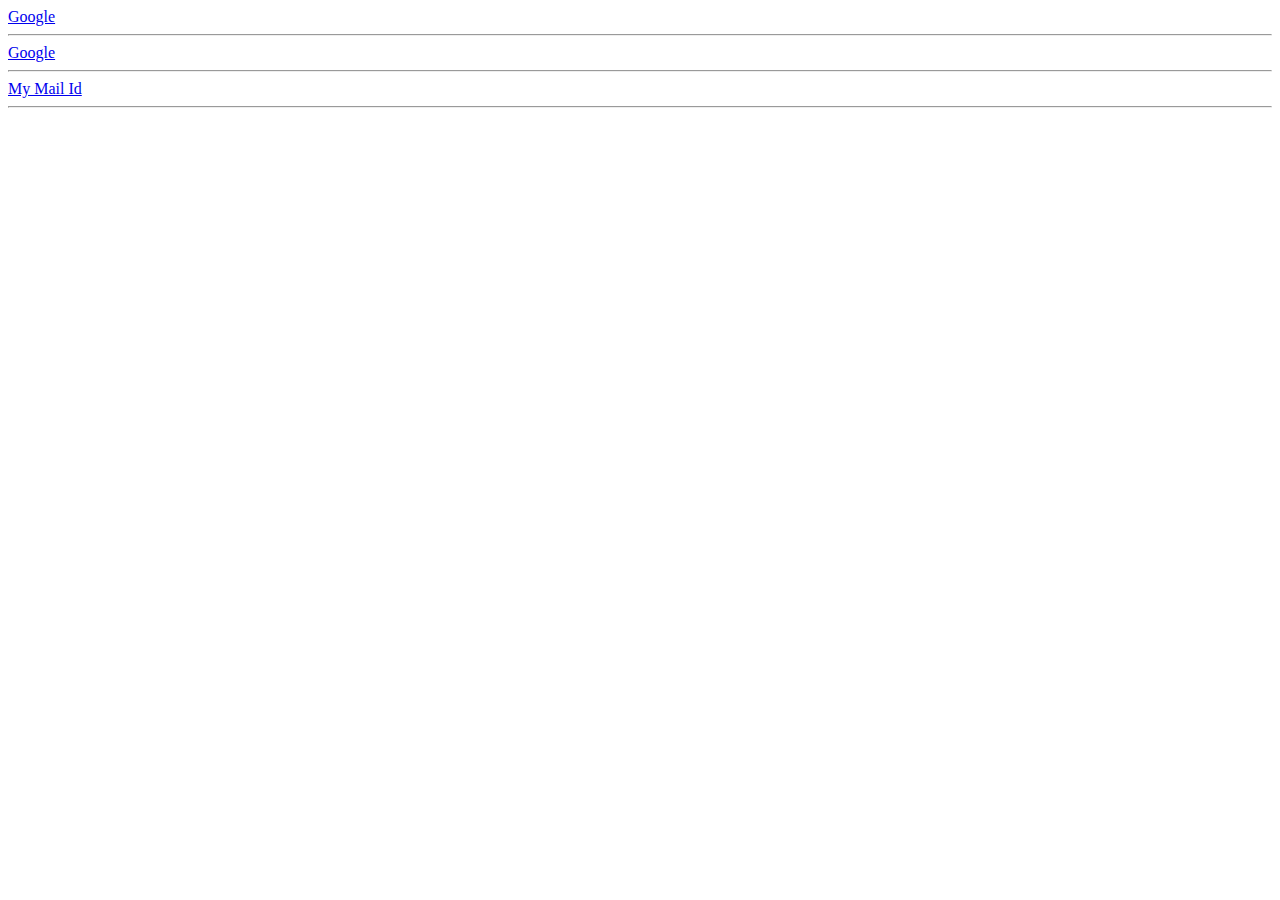
<file: day 1/First.html>
<!DOCTYPE html>
<html lang="en">
<head>
    <link type="stylesheet" href="style.css"/>
    <meta charset="UTF-8">
    <meta http-equiv="X-UA-Compatible" content="IE=edge">
    <meta name="viewport" content="width=device-width, initial-scale=1.0">
    <title>First HTML Page</title>
    <!-- <h1>Hello</h1>
    <h2>Hello How are you?</h2>
    <h3>Hello How are you?</h3> -->
    
</head>
<body>
    <a href="http://www.google.com">Google</a><hr/>
    <a href="http://www.google.com" target="_blank">Google</a><hr/>
    <a href="mailto:naimishpatel.it@socat.edu.in">My Mail Id</a><hr/>
    <!-- <h1>Heading</h1>
    <p>Hello , This is Training Session.</p>
    <p>Hi , This is Training Session.</p> -->
</body>
</html>
</file>
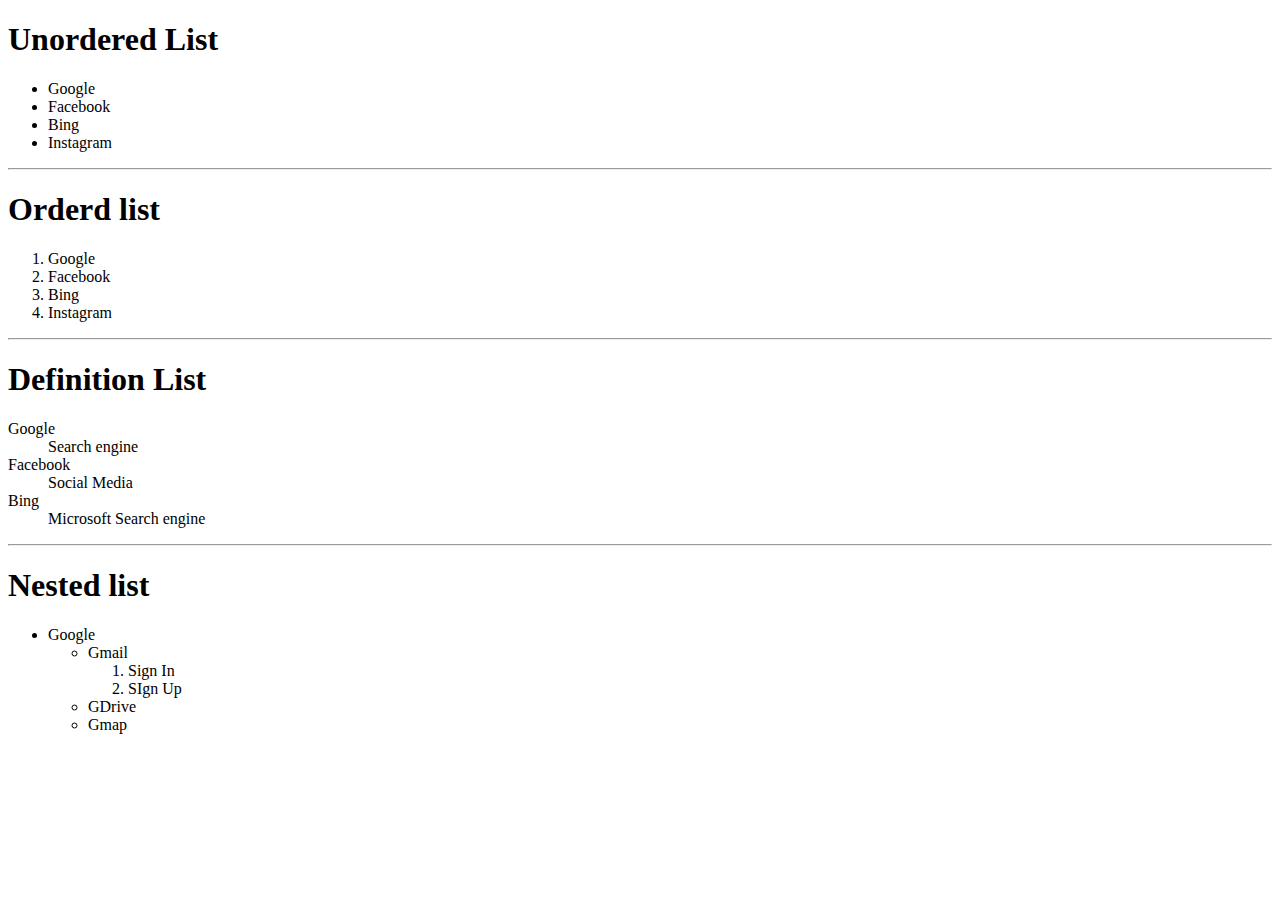
<file: day 1/list.html>
<!DOCTYPE html>
<html lang="en">
<head>
    <meta charset="UTF-8">
    <meta http-equiv="X-UA-Compatible" content="IE=edge">
    <meta name="viewport" content="width=device-width, initial-scale=1.0">
    <title>List</title>
</head>
<body>
    <h1>Unordered List</h1>
    <ul>       
        <li>Google</li>
        <li>Facebook</li>
        <li>Bing</li>
        <li>Instagram</li>
    </ul><hr>
    <h1>Orderd list</h1>
    <ol>
        <li>Google</li>
        <li>Facebook</li>
        <li>Bing</li>
        <li>Instagram</li>
    </ol><hr>
    <h1>Definition List</h1>
    <dl>
        <dt>Google</dt>
        <dd>Search engine</dd>
        <dt>Facebook</dt>
        <dd>Social Media</dd>
        <dt>Bing</dt>
        <dd>Microsoft Search engine</dd>
    </dl><hr>
    <h1>Nested list</h1>
    <ul>
        <li>Google
            <ul>
                <li>Gmail
                    <ol>
                        <li>Sign In</li>
                        <li>SIgn Up</li>
                    </ol>
                </li>
                <li>GDrive</li>
                <li>Gmap</li>
            </ul>
        </li>
    </ul>
</body>
</html>
</file>
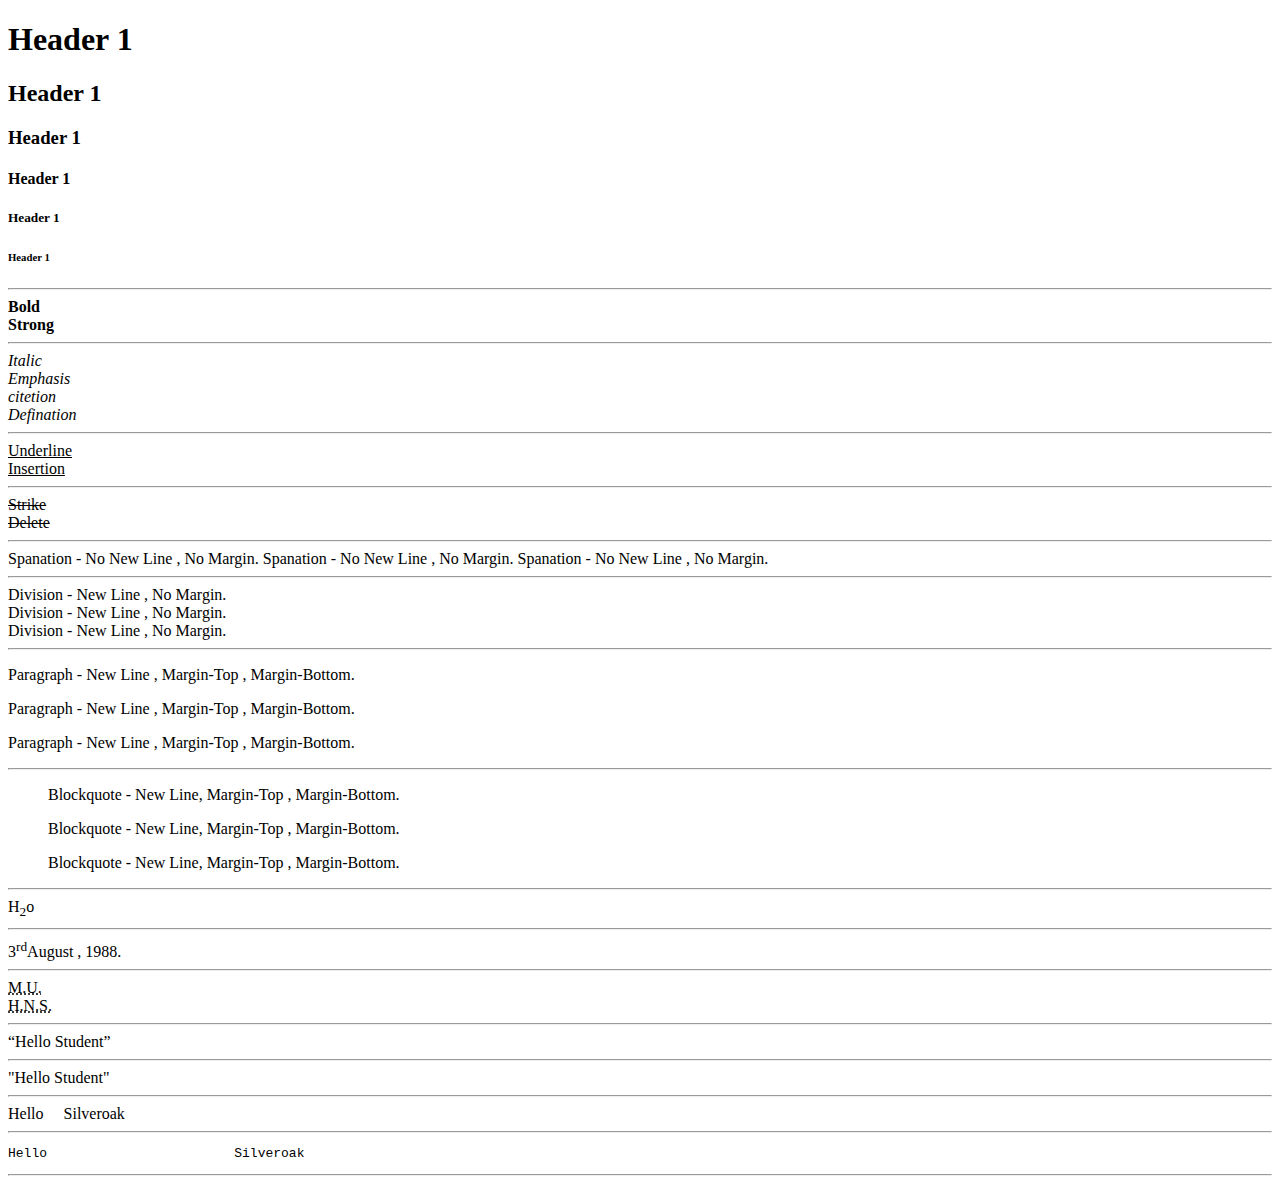
<file: day 1/typography.html>
<!DOCTYPE html>
<html lang="en">
<head>
    <meta charset="UTF-8">
    <meta name="viewport" content="width=device-width, initial-scale=1.0">
    <title>Day 1 | Text - Typography HTML</title>
</head>
<body>
    <h1>Header 1</h1>
    <h2>Header 1</h2>
    <h3>Header 1</h3>
    <h4>Header 1</h4>
    <h5>Header 1</h5>
    <h6>Header 1</h6>

    <hr/>
    <b>Bold</b><br/><!--To HIglight-->
    <strong>Strong</strong>
    <hr/>
    <i>Italic</i><br/>
    <em>Emphasis</em></br>
    <cite>citetion</cite><br/>
    <dfn>Defination</dfn>

    <hr/>
  
    <u>Underline</u><br/>
    <ins>Insertion</ins>
    <hr/>

    <s>Strike</s><br/>
    <del>Delete</del>

    <hr/>

    <span>Spanation - No New Line , No Margin.</span>
    <span>Spanation - No New Line , No Margin.</span>
    <span>Spanation - No New Line , No Margin.</span>

    <hr/>

    <div>Division - New Line , No Margin.</div>
    <div>Division - New Line , No Margin.</div>
    <div>Division - New Line , No Margin.</div>

    <hr/>

    <p>Paragraph - New Line , Margin-Top , Margin-Bottom.</p>
    <p>Paragraph - New Line , Margin-Top , Margin-Bottom.</p>
    <p>Paragraph - New Line , Margin-Top , Margin-Bottom.</p>
    
    <hr/>

    <blockquote>Blockquote - New Line, Margin-Top , Margin-Bottom.</blockquote>
    <blockquote>Blockquote - New Line, Margin-Top , Margin-Bottom.</blockquote>
    <blockquote>Blockquote - New Line, Margin-Top , Margin-Bottom.</blockquote>

    <hr/>

    <span>H<sub>2</sub>o</span>
    <hr/>

    <span>3<sup>rd</sup>August , 1988.</span>
<hr/>
<abbr title="Marvadi University">M.U.</abbr><br/>
<acronym title="H.N.Shukla College">H.N.S.</acronym>

<hr/>
<q>Hello Student</q>
<hr/>
<span>"Hello Student"</span>
<hr/>

<span>Hello &nbsp;&nbsp;&nbsp;&nbsp;Silveroak</span>
<hr/>
<pre>Hello                        Silveroak</pre>
<hr/>                   
</body>
</html>
</file>
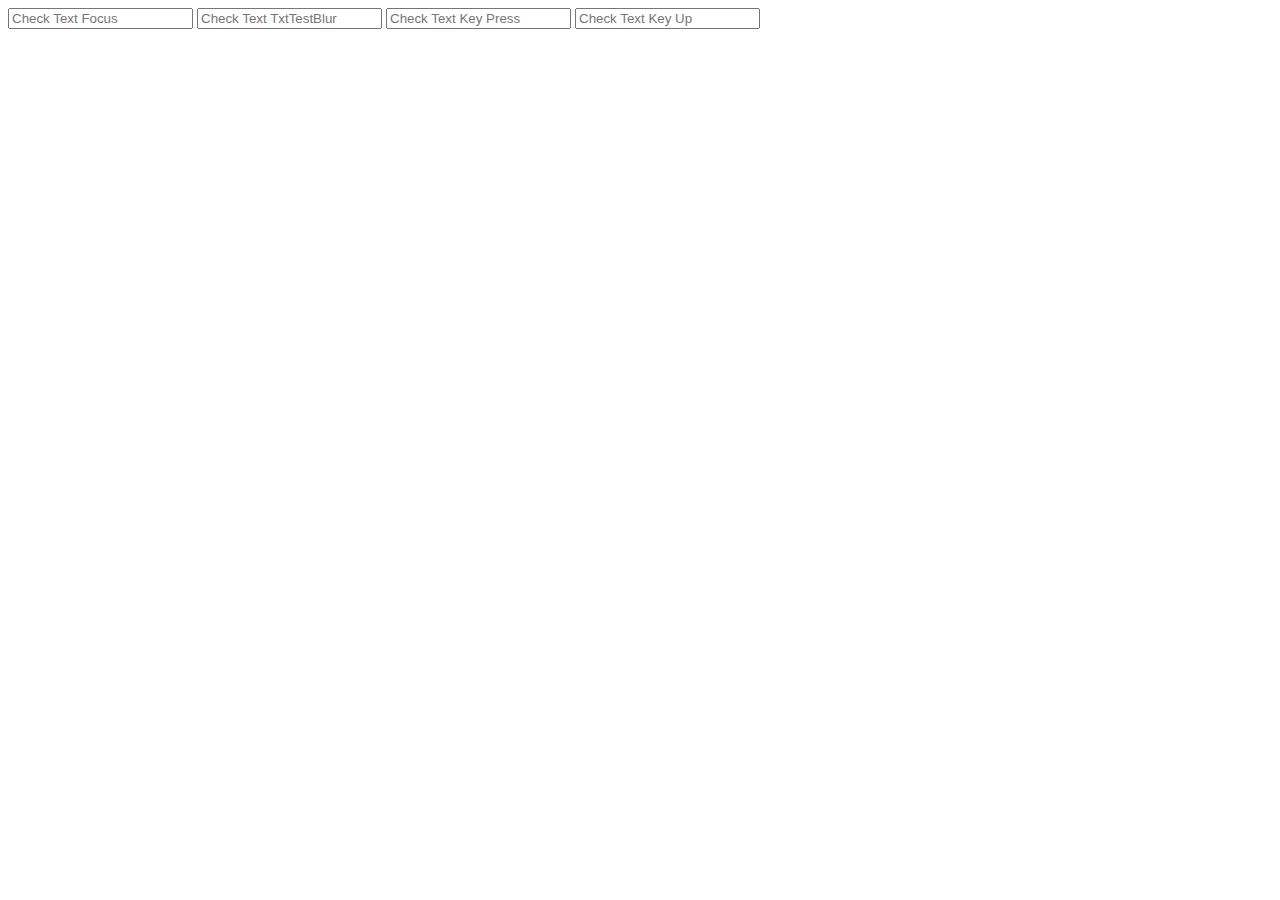
<file: day 10/j-query  textbox.html>
<!DOCTYPE html>
<html lang="en">
<head>
    <meta charset="UTF-8">
    <meta name="viewport" content="width=device-width, initial-scale=1.0">
    <title>TextBox</title>
    <script src="https://ajax.googleapis.com/ajax/libs/jquery/3.6.4/jquery.min.js"></script>
    <script type="text/javascript">
        $(document).ready(function(){
            $("#TxtTestFocus").focus(function(){
                $(this).css("background-color","red");
            });
            $("#TxtTestBlur").blur(function(){
                $(this).css("background-color","yellow");
            });
            $("#TxtTestKeyPress").keypress(function(){
                alert($(this).val());
            });
            $("#TxtTestKeyUp ").keyup(function(){
                alert($(this).val());
            });
        })
    </script>
</head>
<body>
    <input type="text" id="TxtTestFocus" placeholder="Check Text Focus">
    <input type="text" id="TxtTestBlur" placeholder="Check Text TxtTestBlur">
    <input type="text" id="TxtTestKeyPress" placeholder="Check Text Key Press">
    <input type="text" id="TxtTestKeyUp" placeholder="Check Text Key Up">
</body>
</html>
</file>
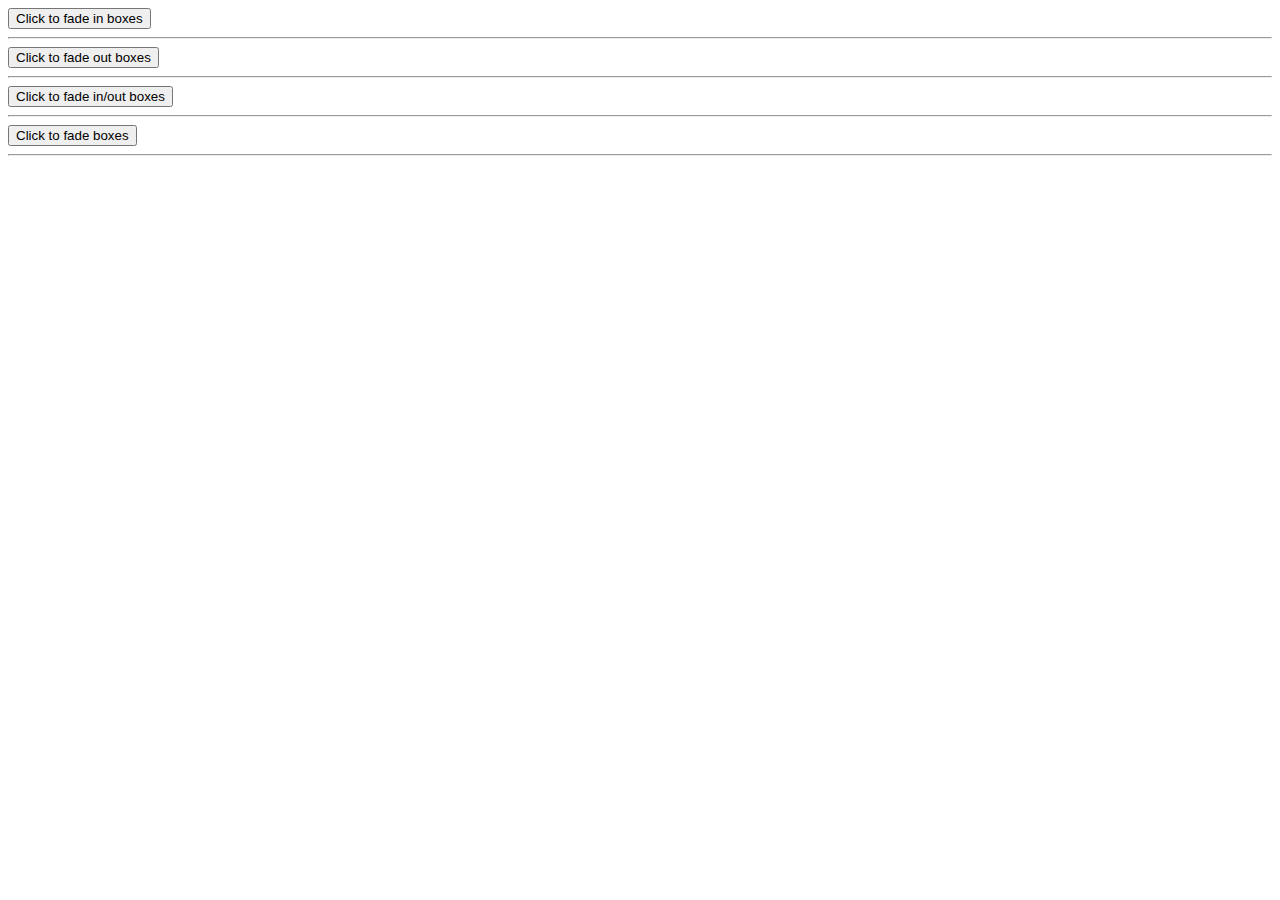
<file: day 10/j-query fade.html>
<!DOCTYPE html>
<html lang="en">
<head>
    <meta charset="UTF-8">
    <meta name="viewport" content="width=device-width, initial-scale=1.0">
    <title>Fade</title>
    <script src="https://ajax.googleapis.com/ajax/libs/jquery/3.6.4/jquery.min.js"></script>
    <script>
         $(document).ready(function(){
                $("#b1").click(function(){
                    $("#div1").fadeIn();
                    $("#div2").fadeIn("slow");
                    $("#div3").fadeIn(3000);
                });

                $("#b2").click(function(){
                    $("#div1").fadeOut();
                    $("#div2").fadeOut("slow");
                    $("#div3").fadeOut(3000);
                });

                $("#b3").click(function(){
                    $("#div1").fadeToggle();
                    $("#div2").fadeToggle("slow");
                    $("#div3").fadeToggle(3000);
                });

                $("#b4").click(function(){
                    $("#div1").fadeTo("slow",0.10);
                    $("#div2").fadeTo("slow",0.8);
                    $("#div3").fadeTo("slow",0.4);
                });

         });
    </script>
    
</head>
<body>
    <button id="b1" type="button">Click to fade in boxes</button><br><hr>
    <button id="b2" type="button">Click to fade out boxes</button><br><hr>
    <button id="b3" type="button">Click to fade in/out boxes</button><br><hr>
    <button id="b4" type="button">Click to fade boxes</button><br><hr>

    <div id="div1" style="width: 80px; height: 80px; display: none; background-color: red;"></div><br>
    <div id="div2" style="width: 80px; height: 80px; display: none; background-color: green;"></div><br>
    <div id="div3" style="width: 80px; height: 80px; display: none; background-color: blue;"></div><br>
</body>
</html>
</file>
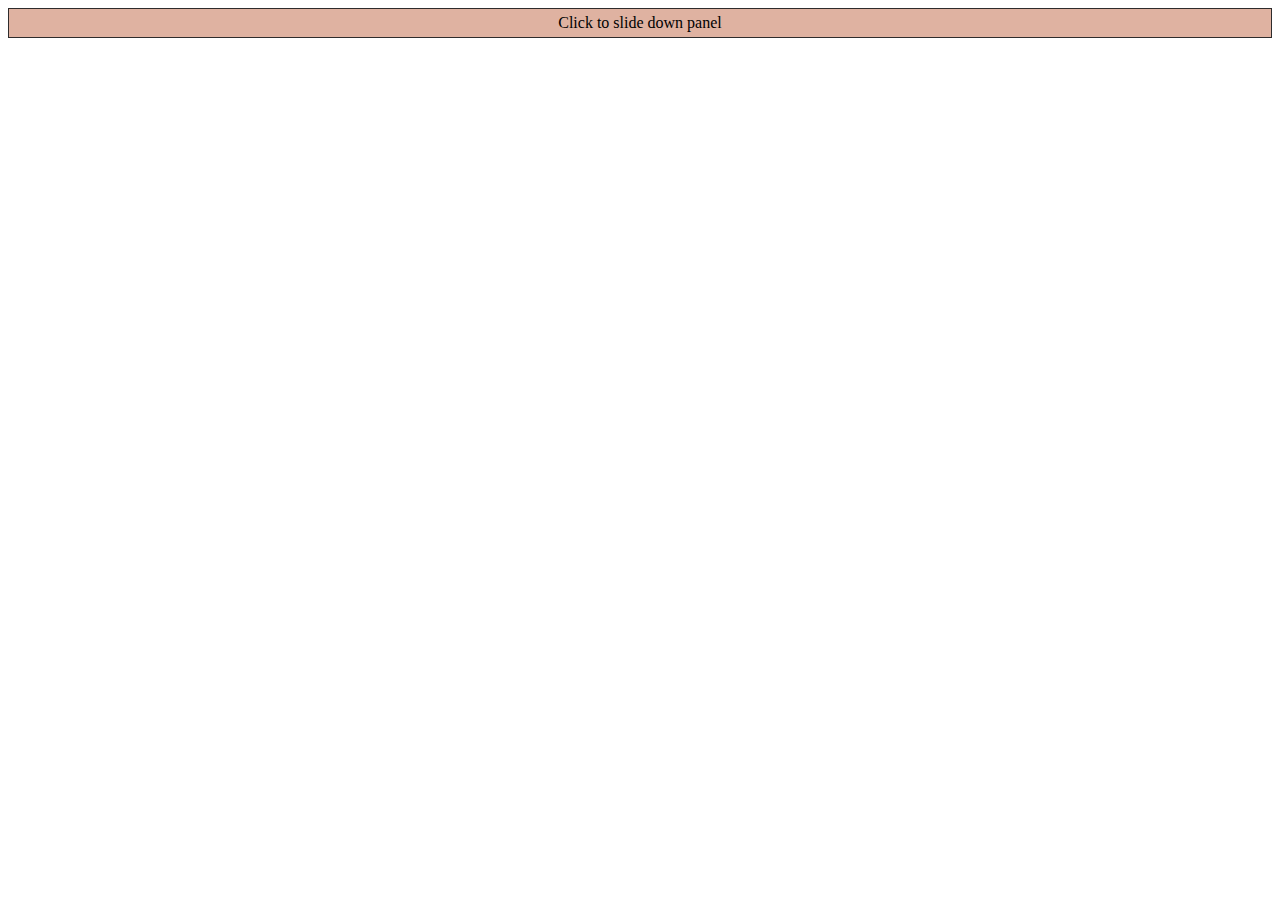
<file: day 10/j-query slidebar.html>
<!DOCTYPE html>
<html lang="en">
<head>
    <meta charset="UTF-8">
    <meta name="viewport" content="width=device-width, initial-scale=1.0">
    <title>Slide bar</title>
    <script src="https://ajax.googleapis.com/ajax/libs/jquery/3.6.4/jquery.min.js"></script>
    <script>
        $(document).ready(function(){
            $("#flip").click(function(){
                $("#panel").slideToggle("slow");
                
            });

           
        });
    </script>
    <style>
        #panel{
            padding: 50px;
            display: none;
            text-align: center;
            background-color:rgb(223, 178, 161);
            border: solid 1px #2e2c2c;
        }

        #flip{
            padding: 5px;
            text-align: center;
            background-color: rgb(223, 178, 161);
            border: solid 1px #2e2c2c;
        }
    </style>
</head>
<body>
    <div id="flip">Click to slide down panel</div>
    <div id="panel">Hello World..!!</div>
</body>
</html>
</file>
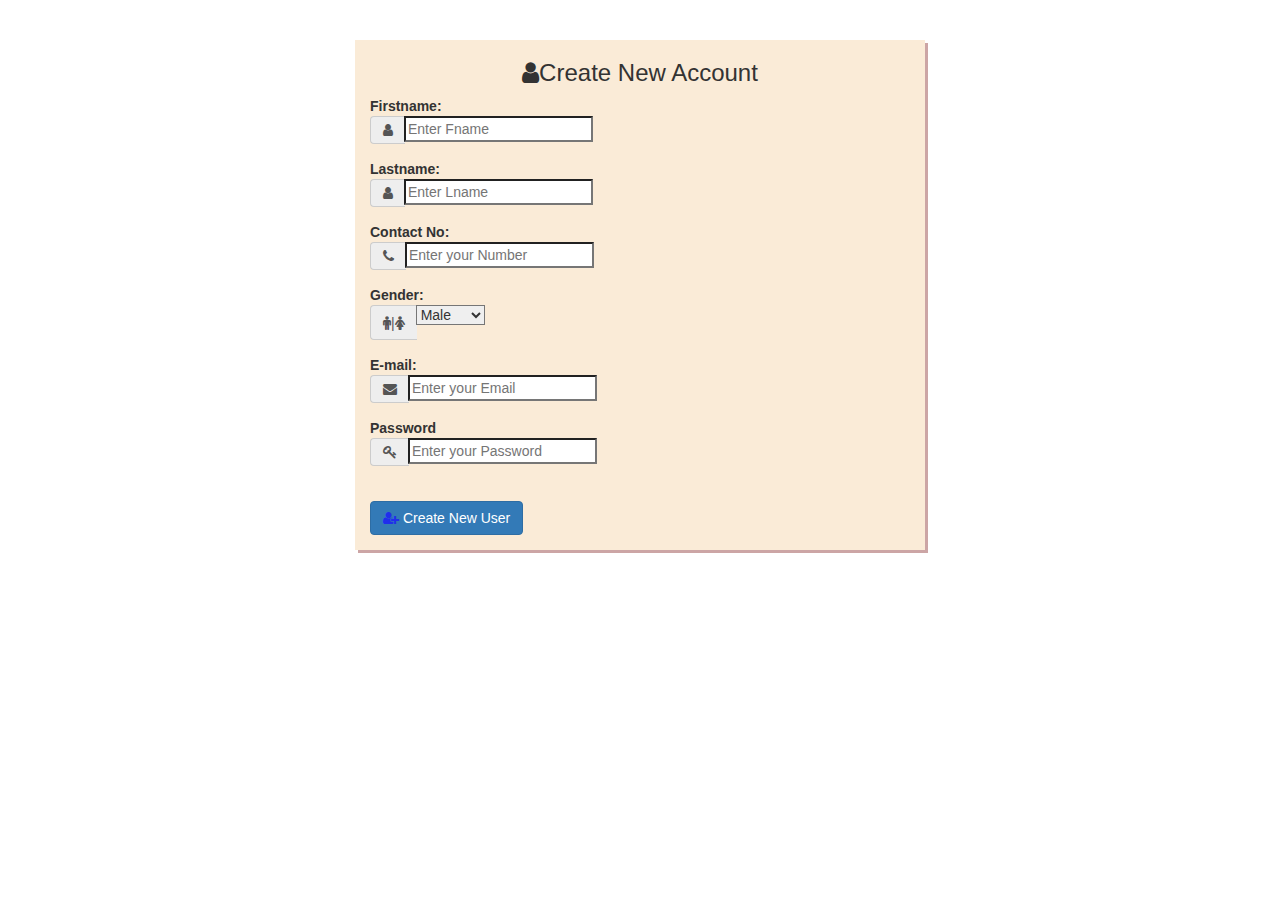
<file: day 11/form valid.html>
<!DOCTYPE html>
<html lang="en">
<head>
    <meta charset="UTF-8">
    <meta name="viewport" content="width=device-width, initial-scale=1.0">
    <title>Form</title>
    <link rel="stylesheet" href="https://cdnjs.cloudflare.com/ajax/libs/font-awesome/4.7.0/css/font-awesome.min.css">
    <link rel="stylesheet" href="https://cdnjs.cloudflare.com/ajax/libs/bootstrap/5.3.0/css/bootstrap.min.css">
    <link rel="stylesheet" href="https://maxcdn.bootstrapcdn.com/bootstrap/3.4.1/css/bootstrap.min.css">
    <script src="https://ajax.googleapis.com/ajax/libs/jquery/3.1.1/jquery.min.js" type="text/javascript"></script>

    <script type="text/javascript">
        var $FNameLNameRegEx = /^([a-zA-Z]{2,20})$/;
				var $FullNameRegEx = /^([a-zA-Z ]{2,40})$/;
				var $BankAccountNameRegEx = /^([a-zA-Z ]{2,60})$/;
				var $PasswordRegEx = /^(?=.*?[A-Z])(?=.*?[a-z])(?=.*?[0-9])(?=.*?[^\w\s]).{8,12}$/;

				var $EmailIdRegEx = /^\b[A-Z0-9._%-]+@[A-Z0-9.-]+\.[A-Z]{2,8}\b$/i;
				var $ConNoRegEx = /^([0-9]{10})$/;
				var $AgeRegEx = /^([0-9]{1,2})$/;
				var $AadhaarNoRegEx = /^([0-9]{12})$/;
				var $GSTNoRegEx=/^[0-9]{2}[A-Z]{5}[0-9]{4}[A-Z]{1}[1-9A-Z]{1}Z[0-9A-Z]{1}$/;
				var $IndianDrivingLicenseNoRegEx = /^([A-Z]{2,3}[-/0-9]{8,13})$/;
				var $IndianVehicleRegNoRegEx = /^([A-Z]{2}[0-9]{1,2}[A-Z]{1,3}[0-9]{1,4})$/;
				var $PincodeRegEx = /^[1-9][0-9]{5,6}$/;
				var $PANNoRegEx = /^[A-Z]{3}[ABCFGHLJPT][A-Z][0-9]{4}[A-Z]$/;
				var $IFSCCodeRegEx = /^[A-Za-z]{4}0[A-Z0-9a-z]{6}$/;
				var $BankAccountNoRegEx = /^([0-9]{9,18})$/;
				var $LatitudeLongitude=/^(-?(?:1[0-7]|[1-9])?\d(?:\.\d{1,8})?|180(?:\.0{1,8})?)$/;
				
			$(document).ready(function(){
				
				$("#TxtFirstname").blur(function(){
					$("#TxtFirstnameValidate").empty();
					if($(this).val().trim()=="" || $(this).val().trim()==null)
					{
						$("#TxtFirstnameValidate").html("(*) Firstname required..!!");
					}
					else{
						if(!$(this).val().trim().match($FNameLNameRegEx)){
							$("#TxtFirstnameValidate").html("Invalid firstname..!!");
						}
					}
				});
				
				$("#TxtFirstname").keypress(function(e){
					var ASCIIValue=e.which,Flag=false;
					
					$("#TxtFirstnameValidate").empty();
					
					((ASCIIValue>=65 && ASCIIValue<=90) || (ASCIIValue>=97 && ASCIIValue<=121))
						?(Flag=true)
						:($("#TxtFirstnameValidate").html("Invalid input..!!"),Flag=false)

					return Flag;
				});
				
				$("#TxtLastname").keypress(function(e){
					
					var ASCIIValue=e.which,Flag=false;
					
					$("#TxtLastnameValidate").empty();
					
					((ASCIIValue>=65 && ASCIIValue<=90) || (ASCIIValue>=97 && ASCIIValue<=121))
						?(Flag=true)
						:($("#TxtLastnameValidate").html("Invalid input..!!"),Flag=false)

					return Flag;
				});
				$("#TxtLastname").blur(function(){
					$("#TxtLastnameValidate").empty();
					if($(this).val().trim()=="" || $(this).val().trim()==null)
					{
						$("#TxtLastnameValidate").html("(*) Lastname required..!!");
					}
					else{
						if(!$(this).val().trim().match($FNameLNameRegEx)){
							$("#TxtLastnameValidate").html("Invalid lastname..!!");
						}
					}
				});
				
				$("#TxtEmailid").blur(function(){
					$("#TxtEmailidValidate").empty();
					if($(this).val().trim()=="" || $(this).val().trim()==null)
					{
						$("#TxtEmailidValidate").html("(*) Email id required..!!");
					}
					else{
						if(!$(this).val().trim().match($EmailIdRegEx)){
							$("#TxtEmailidValidate").html("Invalid emailid..!!");
						}
					}
				});
				
				$("#TxtContactNo").keypress(function(e){
					
					var ASCIIValue=e.which,Flag=false;
					
					$("#TxtContactNoValidate").empty();
					
					(ASCIIValue>=48 && ASCIIValue<=57)
						?Flag=true
						:($("#TxtContactNoValidate").html("Invalid input..!!"),Flag=false)

					return Flag;
				});
				
				$("#TxtContactNo").blur(function(){
					$("#TxtContactNoValidate").empty();
					if($(this).val().trim()=="" || $(this).val().trim()==null)
					{
						$("#TxtContactNoValidate").html("(*) Contact no. required..!!");
					}
					else{
						if(!$(this).val().trim().match($ConNoRegEx)){
							$("#TxtContactNoValidate").html("Invalid contact no..!!");
						}
					}
				});
				
				var TxtFirstnameFlag=false,TxtLastnameFlag=false,TxtEmailidFlag=false,TxtContactNoFlag=false;
				$("#BtnCreateNewAccount").click(function(){
					$("#TxtFirstnameValidate").empty();
					if($("#TxtFirstname").val().trim()=="" || $("#TxtFirstname").val().trim()==null)
					{
						$("#TxtFirstnameValidate").html("(*) Firstname required..!!");
						TxtFirstnameFlag=false;
					}
					else{
						if(!$("#TxtFirstname").val().trim().match($FNameLNameRegEx)){
							$("#TxtFirstnameValidate").html("Invalid firstname..!!");
							TxtFirstnameFlag=false;
						}
						else{
							TxtFirstnameFlag=true;
						}
					}	
					
					$("#TxtLastnameValidate").empty();
					if($("#TxtLastname").val().trim()=="" || $("#TxtLastname").val().trim()==null)
					{
						$("#TxtLastnameValidate").html("(*) Lastname required..!!");
						TxtLastnameFlag=false;
					}
					else{
						if(!$("#TxtLastname").val().trim().match($FNameLNameRegEx)){
							$("#TxtLastnameValidate").html("Invalid lastname..!!");
							TxtLastnameFlag=false;
						}
						else{
							TxtLastnameFlag=true;
						}
					}

					$("#TxtEmailidValidate").empty();
					if($("#TxtEmailid").val().trim()=="" || $("#TxtEmailid").val().trim()==null)
					{
						$("#TxtEmailidValidate").html("(*) Email id required..!!");
						TxtEmailidFlag=false;
					}
					else{
						if(!$("#TxtEmailid").val().trim().match($EmailIdRegEx)){
							$("#TxtEmailidValidate").html("Invalid emailid..!!");
							TxtEmailidFlag=false;
						}
						else{
							TxtEmailidFlag=true;
						}
					}

					$("#TxtContactNoValidate").empty();
					if($("#TxtContactNo").val().trim()=="" || $("#TxtContactNo").val().trim()==null)
					{
						$("#TxtContactNoValidate").html("(*) Contact no. required..!!");
						TxtContactNoFlag=false;
					}
					else{
						if(!$("#TxtContactNo").val().trim().match($ConNoRegEx)){
							$("#TxtContactNoValidate").html("Invalid contact no..!!");
							TxtContactNoFlag=false;
						}
						else{
							TxtContactNoFlag=true;
						}
					}

					$("#TxtPassword").empty();
					if($("#TxtPassword").val().trim()=="" || $("#TxtPassword").val().trim()==null)
					{
						$("#TxtPasswordValidate").html("(*) Password required..!!");
						TxtPasswordFlag=false;
					}
					else{
						if(!$("#TxtPassword").val().trim().match($PasswordRegEx)){
							$("#TxtPasswordValidate").html("Invalid Password..!!");
							TxtPasswordFlag=false;
						}
						else{
							TxtPasswordFlag=true;
						}
					}
					
					if(TxtFirstnameFlag==true && TxtLastnameFlag==true && TxtEmailidFlag==true && TxtContactNoFlag==true && TxtPasswordFlag==true)
					{
						alert("Form Submitted Successfully..!!");
					}
					else{
						alert("Invalid Form Inputs..!!");
					}
				});
			});
    </script>
    
    <style type="text/css">
        #f1{
            margin-top: 40px;
            margin-bottom: 40px;
            box-shadow: 0px 0px 3px gray;
            background-color: antiquewhite;
            box-shadow: 3px 3px rgb(204, 165, 165);
            
        }
                
    </style>
</head>
<body>
    
        <div class="container">
            <div class="row" >
    
                <div id="f1" class="col-xs-12 col-sm-offset-3 col-sm-6 col-md-offset-4 col-md-4 col-lg-6 col-lg-offset-3">
                    <h3 class="text-center"><i class="fa fa-user"></i>Create New Account</h3>
                
                    <div class="form-group"><b>Firstname:</b>
                        <div class="input-group">
                            <span class="input-group-addon">
                                <i class="fa fa-user">
                            </i></span>
    
                            <input type="text" id="TxtFirstname" maxlength="20" placeholder="Enter Fname">
                        </div>   
                        <small id="TxtFirstnameValidate" class="text-danger"></small>
                    </div> 

                    <div class="form-group"><b>Lastname:</b>
                        <div class="input-group">
                            <span class="input-group-addon">
                                <i class="fa fa-user"></i>
                            </span>
                            <input type="text" id="TxtLastname" maxlength="20" placeholder="Enter Lname">
                        </div>  
                        <small id="TxtLastnameValidate" class="text-danger"></small>
                    </div>
    
                    <div class="form-group"><b>Contact No:</b>
                        <div class="input-group">
                            <span class="input-group-addon">
                                <i class="fa fa-phone"></i>
                            </span>
                            <input type="text" id="TxtContactNo" maxlength="10" placeholder="Enter your Number">
                        </div>
                        <small id="TxtContactNoValidate" class="text-danger"></small>
                    </div>
    
                    <div class="form-group"><b>Gender:</b>
                        <div class="input-group">
                            <span class="input-group-addon">
                                <i class="fa fa-male"></i>|<i class="fa fa-female"></i>
                            </span>
                            <select class="form-group">
                                <option value="M">Male</option>
                                <option value="F">Female</option>
                            </select>
                        </div>
                    </div>
    
                    <div class="form-group"><b>E-mail:</b>
                        <div class="input-group">
                            <span class="input-group-addon">
                                <i class="fa fa-envelope"></i>
                            </span>
                            <input type="email" id="TxtEmailid" maxlength="25" placeholder="Enter your Email">
                        </div>
                        <small id="TxtEmailidValidate" class="text-danger"></small>
                    </div>
    
                    <div class="form-group"><b>Password</b>
                        <div class="input-group">
                            <span class="input-group-addon">
                                <i class="fa fa-key"></i>
                            </span>
                            <input type="password" id="TxtPassword" maxlength="8" placeholder="Enter your Password">
                        </div>
                        <small id="#TxtPasswordValidate" class="text-danger"></small>
                    </div><br>
    
                    <div class="form-group">
                        
                            <a id="Btncreateaccount" class="btn btn-primary">
                                <i class="fa fa-user-plus" style="color: rgb(32, 46, 236);"></i>
                                Create New User
                            </a>
                    </div>
                </div></div>
       </div>         
</body>
</html>
</file>
<file: day 1/style.css>
body {
  background-color: lightblue;
}

h1 {
  color: white;
  text-align: center;
}

p {
  font-family: verdana;
  font-size: 20px;
}
</file>
